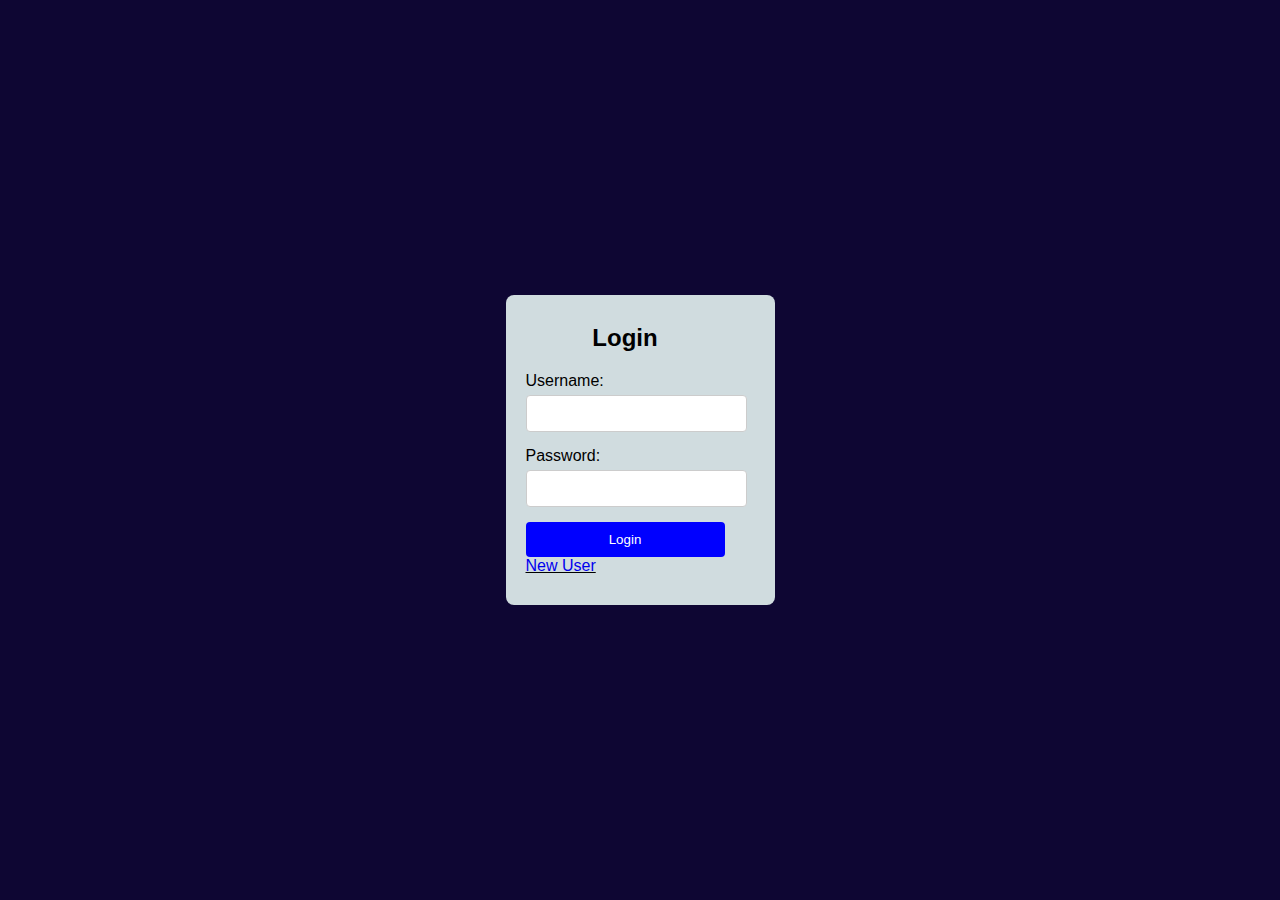
<file: index.html>
<!DOCTYPE html>
<html lang="en">
<head>
  <meta charset="UTF-8">
  <meta name="viewport" content="width=device-width, initial-scale=1.0">
  <title>Login Page</title>
  <link rel="stylesheet" href="login.CSS">
</head>
<body >
  <div class="login-container">
    <form class="login-form" action="#">
      <h2>Login</h2>
      <div class="input-group">
        <label for="username">Username:</label>
        <input type="text" id="username" name="username" required>
      </div>
      <div class="input-group">
        <label for="password">Password:</label>
        <input type="password" id="password" name="password" required>
      </div>
      <button type="submit">Login</button>
      <a class="Newuser"  href="FROM.HTML">New User</a>
    </form>
  </div>
</body>
</html>
</file>
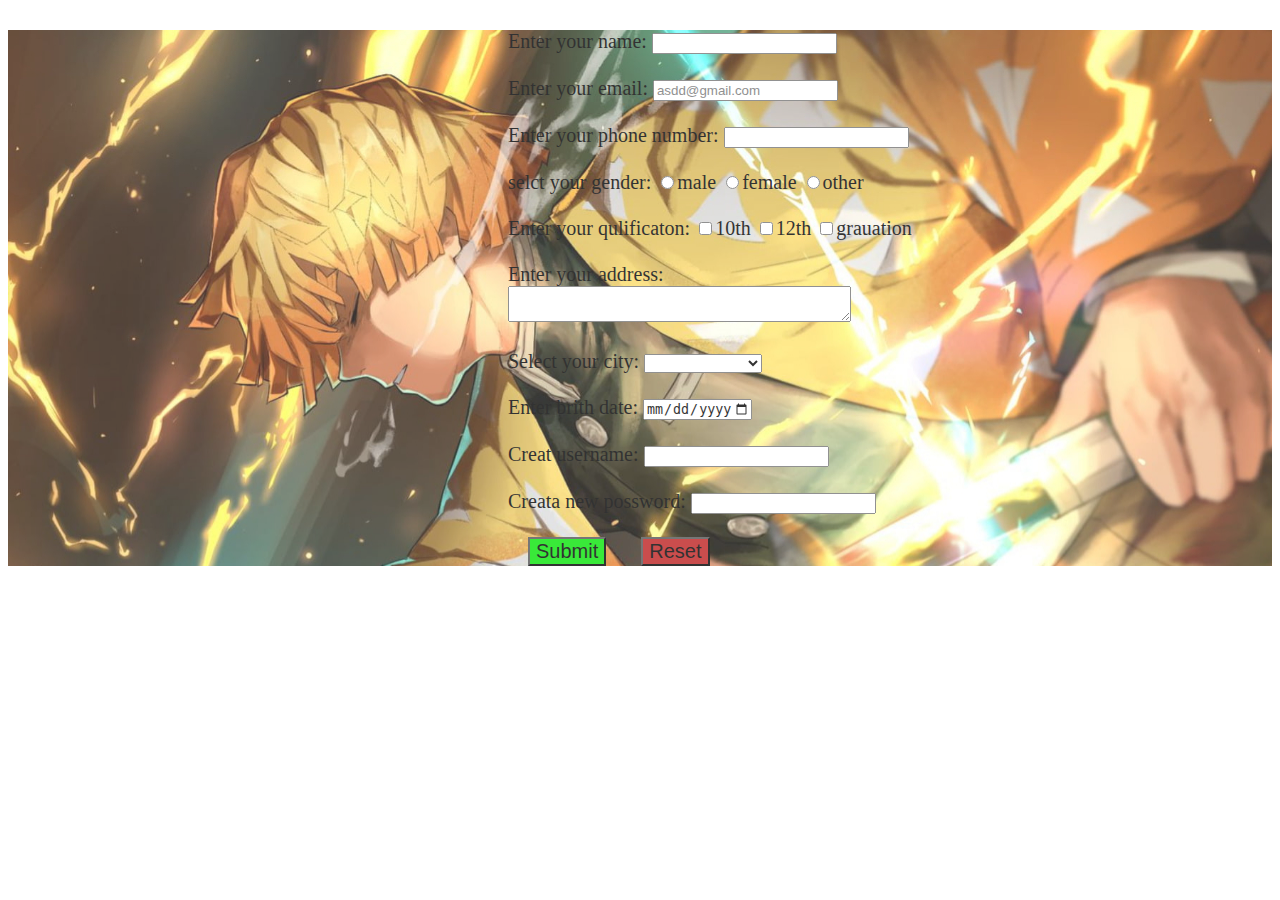
<file: FROM.HTML>
<!DOCTYPE html>
<html lang="en">
<head>
    <meta charset="UTF-8">
    <meta name="viewport" content="width=device-width, initial-scale=1.0">
    <title>Create New Accont</title>
    <style>
        .imag {background-image: url(12345wa.jpg);
            opacity: 0.8;
           width=100%
          }
       
        .abc1-span {
            margin-bottom: 0px;
        }
        .abc2 {
            margin-top: 0px;
        }
        .abc3 {
            background-color: rgb(92, 66, 47);
            font-family: Arial;
            font-size: 20px;
            margin-top: 50px;
            text-align: center;
            
        }
        .abcd1-from {
            
            font-family:Impact, Haettenschweiler, 'Arial Narrow Bold', sans-serif;
            font-size:15px;
            text-align:left;
            margin-left: 500px;
            font-size: 20px;
            font-family: bold;
            font-display: rgb(43, 27, 7);
            margin-top: 30px;
        }
        .sure-continar input:first-child{
            background-color: rgb(8, 228, 8);
            font-size: 20px;
            margin-left: 20px;
            font: rgb(90, 65, 65);
            
        }
        .sure-continar input:last-child{
            background-color: rgb(190, 33, 33);
            font-size: 20px;
            margin-left: 30px;
        }
        
    </style>
</head>
<body class="main">
    <div class="imag">
      
    
   
    <form class="abcd1-from" >
        Enter your name:
        <input type="text" required>
        <br>
        <br>
        Enter your email:
        <input type="email" placeholder="asdd@gmail.com" required>
        <br>
        <br>
        Enter your phone number:
        <input type="number">
        <br>
        <br>
        selct your gender:
        <input type="radio" name="gender">male
        <input type="radio" name="gender">female
        <input type="radio" name="gender">other
        <br> <br>
        Enter your qulificaton:
        <input type="checkbox">10th
        <input type="checkbox">12th
        <input type="checkbox">grauation
        <br><br>
        <span class="abc1-span">Enter your address:</span><br>
        <span class="abc2"><textarea rows="2" cols="40"></textarea></span>
        <br><br>
    Select your city:
        <select name="city">
            <option value="Select your city"></option>
            <option value="nagpur">nagpur</option>
            <option value="pune">Pune</option>
            <option value="mumbai">mumnai</option>
            <option value="washingtone dc">Washingtone dc</option>
        </select>
        <br>
        <br>
        Enter brith date:
        <input type="date" min="2000-01-22" max="2023-12-22">
        <br><br>
        Creat username:
        <input type="text">
        <br><br>
        Creata new possword:
        <input type="password">
        <br><br>
        <div class="sure-continar">
        <input type="submit" value="Submit">
        
        <input type="reset" value="Reset">
        </div>

    </form>
    </div>
</body>
</html>
</file>
<file: login.CSS>
body {
    font-family: Arial, sans-serif;
    margin: 0;
    padding: 0;
    display: flex;
    justify-content: center;
    align-items: center;
    height: 100vh;
    background-color: rgb(14, 6, 51);
  }
  
  .login-container {
    background-color: rgb(208, 220, 223);
    padding: 50px;
    border-radius: 8px;
    box-shadow:  30px rgba(230, 13, 13, 0.1);
    padding-bottom: 30px;
    padding-top: 10px;
    padding-left: 20px;
  }
  
  .login-form {
    max-width: 300px;
    margin: 0 auto;
  }
  
  .login-form h2 {
    text-align: center;
    margin-bottom: 20px;
  }
  
  .input-group {
    margin-bottom: 15px;
  }
  
  .input-group label {
    display: block;
    margin-bottom: 5px;
  }
  
  .input-group input {
    width: 100%;
    padding: 10px;
    border: 1px solid #ccc;
    border-radius: 4px;
  }
  
  button {
    width: 100%;
    padding: 10px;
    border: none;
    border-radius: 4px;
    background-color: blue;
    color: #fff;
    cursor: pointer;
  }
  
  button:hover {
    background-color: rgba(12, 101, 143, 0.267);
  }
  .Newuser{
    font-family: Impact, Haettenschweiler, 'Arial Narrow Bold', sans-serif;
    text-decoration-color: black;

  }
</file>
